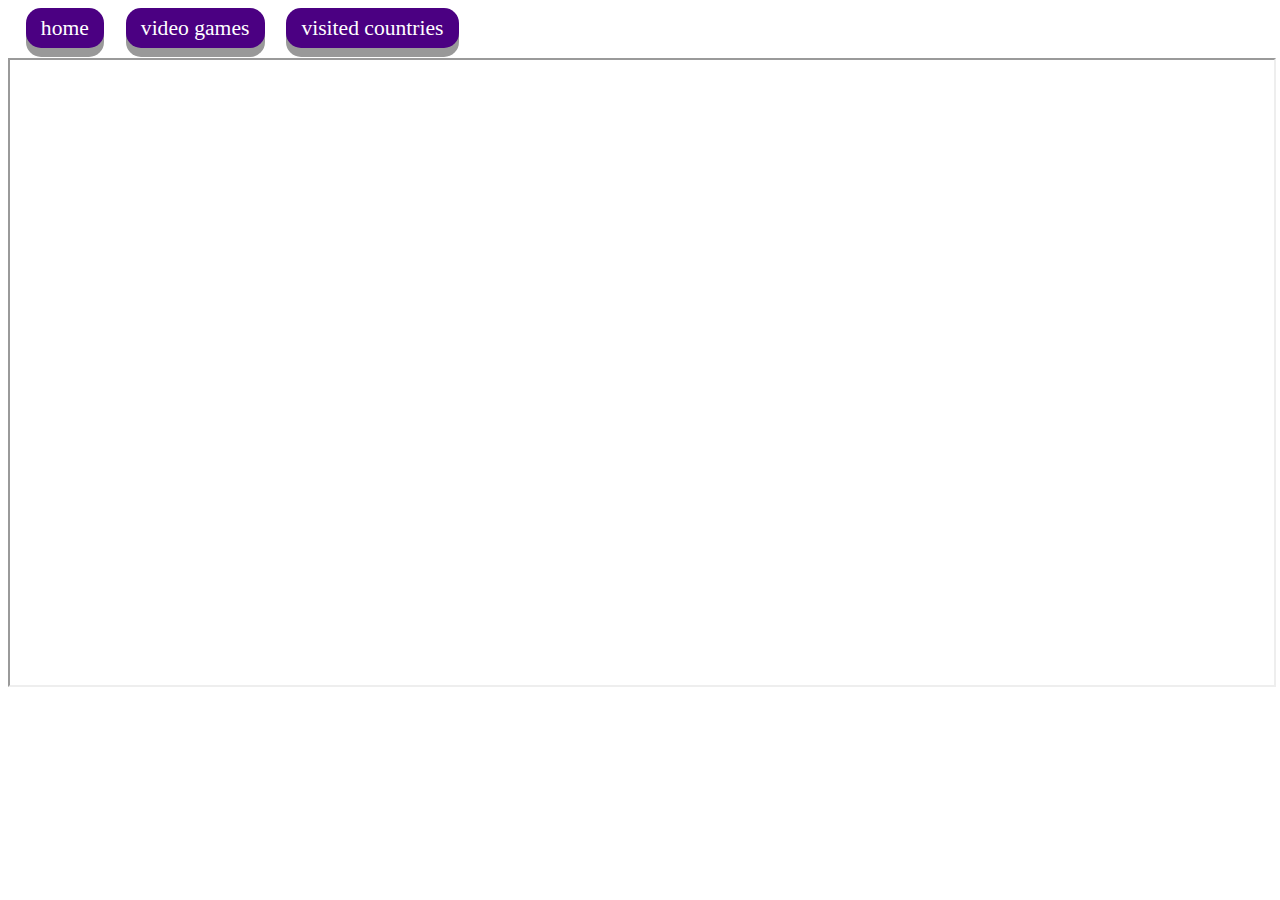
<file: games.html>
<!DOCTYPE html>
<html lang="en">
<head>
    <meta charset="UTF-8">
    <meta name="viewport" content="width=device-width, initial-scale=1.0">
    <title>Document</title>
    <link rel="stylesheet" href="style-else.css">
</head>
<body>
    <nav>
        <a href="index.html">home</a>
        <a href="games.html">video games</a> 
        <a href="map.html">visited countries</a>
    </nav>

    <iframe src="https://docs.google.com/spreadsheets/d/e/2PACX-1vS8ao7FH61lzC7iHaeY-87KGCA1SAeBAoLtjJaLP4CSapznA_0CNzurPoCF7Lb8geNtZZTOwsKk9blC/pubhtml?widget=true&amp;headers=false">list_of_games</iframe>
</body>
</html>
</file>
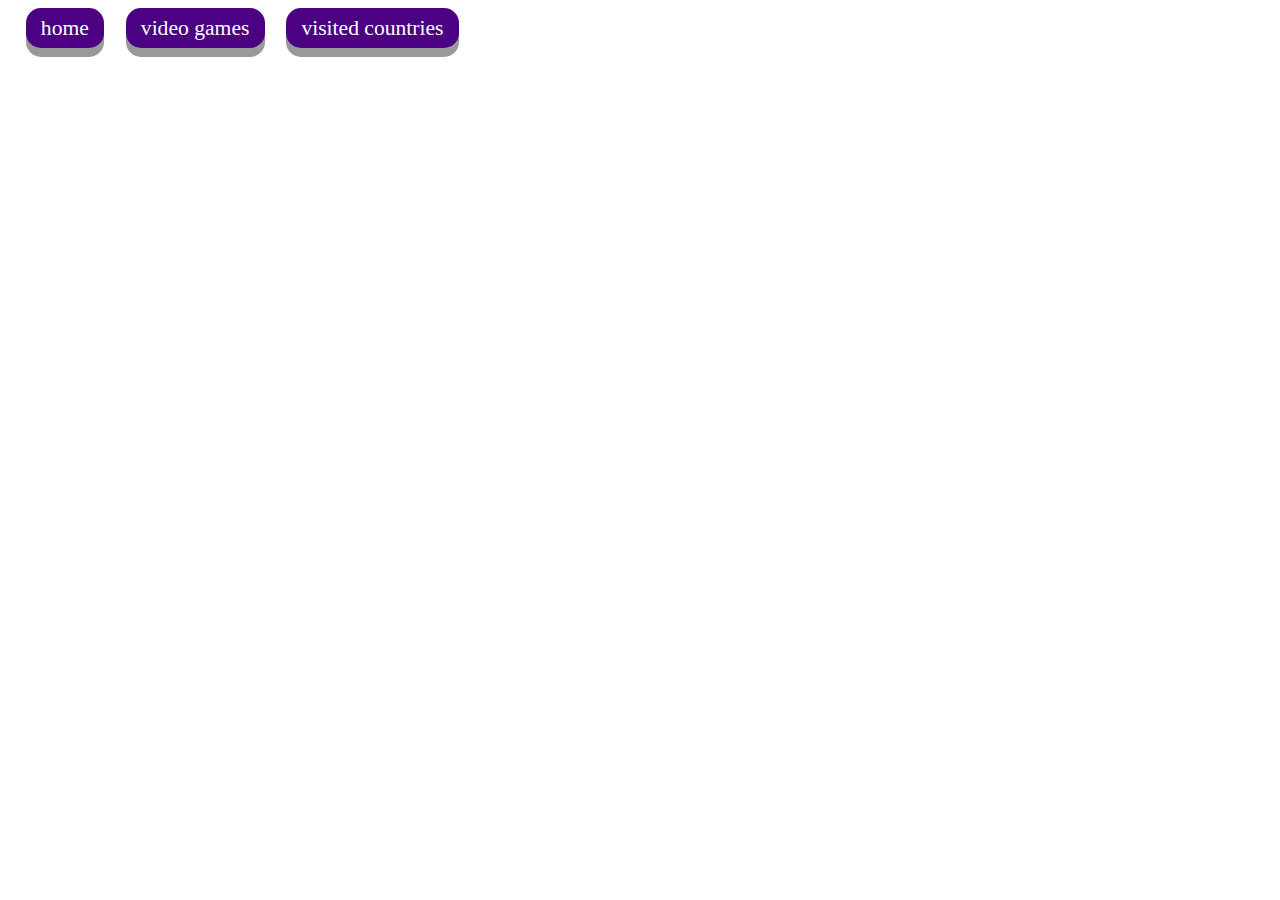
<file: map.html>
<!DOCTYPE html>
<html lang="en">
<head>
    <meta charset="UTF-8">
    <meta name="viewport" content="width=device-width, initial-scale=1.0">
    <title>Document</title>
    <link rel="stylesheet" href="style-else.css">
</head>
<body>
    <nav>
        <a class="b" href="index.html">home</a>
        <a class="b" href="games.html">video games</a> 
        <a class="b" href="map.html">visited countries</a>
    </nav>

    <script src="https://www.amcharts.com/lib/3/ammap.js" type="text/javascript"></script>
<script src="https://www.amcharts.com/lib/3/maps/js/worldHigh.js" type="text/javascript"></script>
<script src="https://www.amcharts.com/lib/3/themes/dark.js" type="text/javascript"></script>
<div id="mapdiv" ></div>
<script type="text/javascript">
var map = AmCharts.makeChart("mapdiv",{
type: "map",
theme: "dark",
projection: "mercator",
panEventsEnabled : true,
backgroundColor : "#535364",
backgroundAlpha : 1,
zoomControl: {
zoomControlEnabled : true
},
dataProvider : {
map : "worldHigh",
getAreasFromMap : false,
areas :
[
	{
		"id": "BG",
		"showAsSelected": true
	},
	{
		"id": "CZ",
		"showAsSelected": true
	},
	{
		"id": "DE",
		"showAsSelected": true
	},
	{
		"id": "GR",
		"showAsSelected": true
	},
	{
		"id": "IT",
		"showAsSelected": true
	},
	{
		"id": "NL",
		"showAsSelected": true
	},
	{
		"id": "VA",
		"showAsSelected": true
	},
	{
		"id": "IL",
		"showAsSelected": true
	},
	{
		"id": "LB",
		"showAsSelected": true
	},
	{
		"id": "PS",
		"showAsSelected": true
	},
	{
		"id": "CH",
		"showAsSelected": true
	}
]
},
areasSettings : {
autoZoom : true,
color : "#B4B4B7",
colorSolid : "#14B339",
selectedColor : "#14B339",
outlineColor : "#666666",
rollOverColor : "#9EC2F7",
rollOverOutlineColor : "#000000"
}
});
</script>
</body>
</html>
</file>
<file: style-else.css>
a{
    display: inline-block;
    padding: 0.6% 1.2%;
    font-size: 135%;
    cursor: pointer;
    text-align: center;
    text-decoration: none;
    outline: none;
    color: #fff;
    background-color: #4B0082;
    border: none;
    border-radius: 15px;
    box-shadow: 0 9px #999;
    margin-left: 1.4%;
    margin-bottom: 0.75%;
}

a:hover {
    background-color: #7910c5;
}

a:active {
    background-color: #7910c5;
    box-shadow: 0 5px #666;
    transform: translateY(4px);
}

div{
    width: auto;
    height: 650px;
}

iframe{
    width: 100%;
    min-height: 625px;
}


/*
a{
    text-decoration: none;
    width: 300px;
    font-size: 25px;
    margin-left: 50px ;
    color: #4B0082;
}
style="width: 1500px; height: 660px";
</file>
